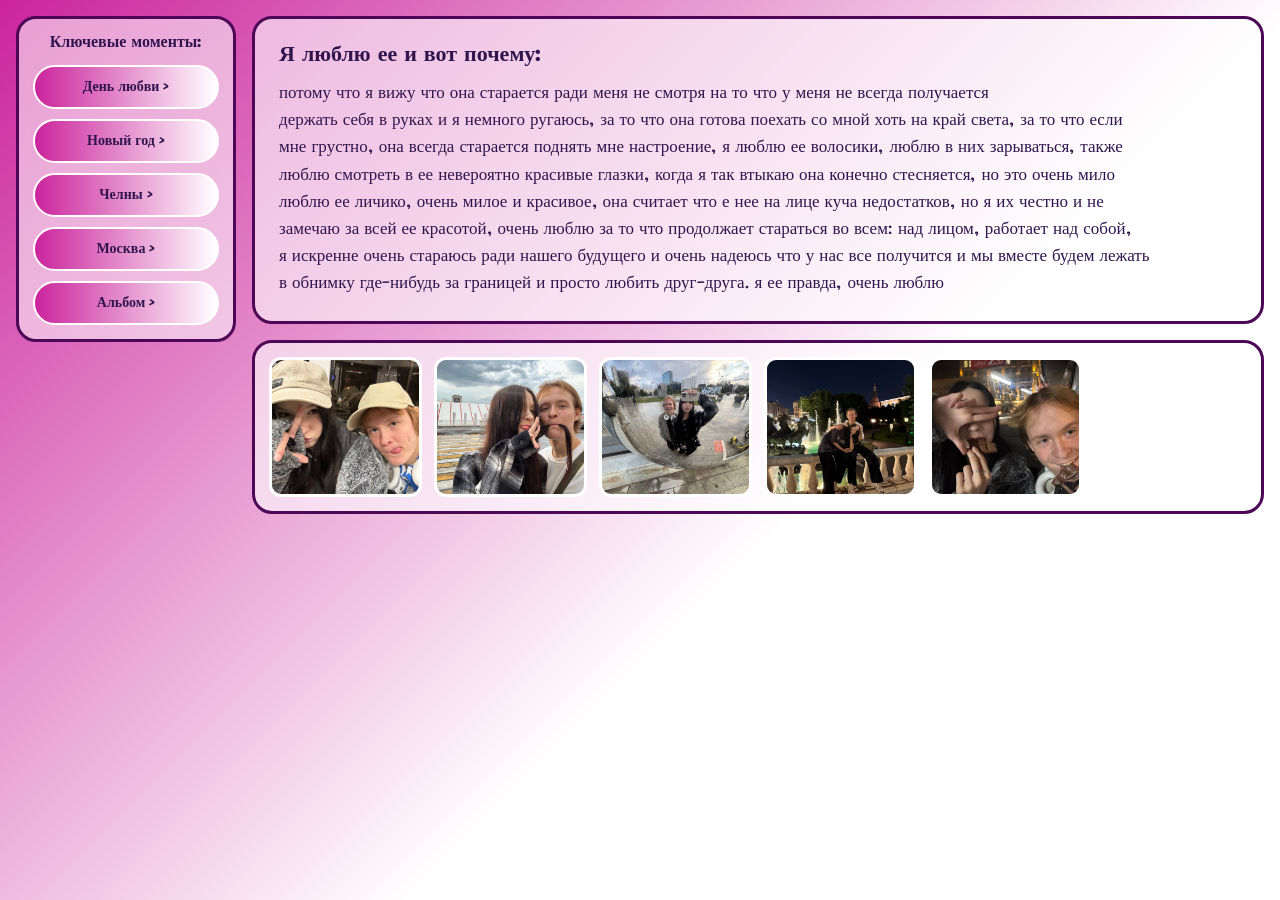
<file: index.html>
<!DOCTYPE html>
<head>
    <title>люблю аделишу</title>
    <link rel="stylesheet" href="style.css">
    <meta name="viewport" content="width=device-width, initial-scale=1">
</head>

<body class="body">
    <aside class="leftSide">
    <div class="menu">
        <h3 class="mainMoments">Ключевые моменты:</h3>
        <a class="menuPoint" href="loveDay.html">День любви ></a>
        <a class="menuPoint" href="newYear.html">Новый год ></a>
        <a class="menuPoint" href="chelny.html">Челны ></a>
        <a class="menuPoint" href="moscow.html">Москва ></a>
        <a class="menuPoint" href="album.html">Альбом  ></a>
    </div>
    </aside> 

    <main class="main">
        <h2 class="zagolovok">Я люблю ее и вот почему:</h2>
        <p class="mainText">потому что я вижу что она старается ради меня не смотря на то что у меня не всегда получается <br>
        держать себя в руках и я немного ругаюсь, за то что она готова поехать со мной хоть на край света, за то что если <br>
        мне грустно, она всегда старается поднять мне настроение, я люблю ее волосики, люблю в них зарываться, также <br>
        люблю смотреть в ее невероятно красивые глазки, когда я так втыкаю она конечно стесняется, но это очень мило <br>
        люблю ее личико, очень милое и красивое, она считает что е нее на лице куча недостатков, но я их честно и не <br>
        замечаю за всей ее красотой, очень люблю за то что продолжает стараться во всем: над лицом, работает над собой,<br>
        я искренне очень стараюсь ради нашего будущего и очень надеюсь что у нас все получится и мы вместе будем лежать <br>
        в обнимку где-нибудь за границей и просто любить друг-друга. я ее правда, очень люблю</p>
    </main>

    <aside class="downSide">
        <img class="photo" src="photos/photo_2026-11-08_07-16-53.jpg" alt="">
        <img class="photo" src="photos/photo_2026-11-08_07-17-02.jpg" alt="">
        <img class="photo" src="photos/photo_2026-11-08_07-17-20.jpg" alt="">
        <img class="photo" src="photos/photo_2026-11-08_07-30-1488.jpg" alt="">
        <img class="photo" src="photos/photo_2026-11-08_07-30-1489.jpg" alt="">
    </aside>
</body>
</file>
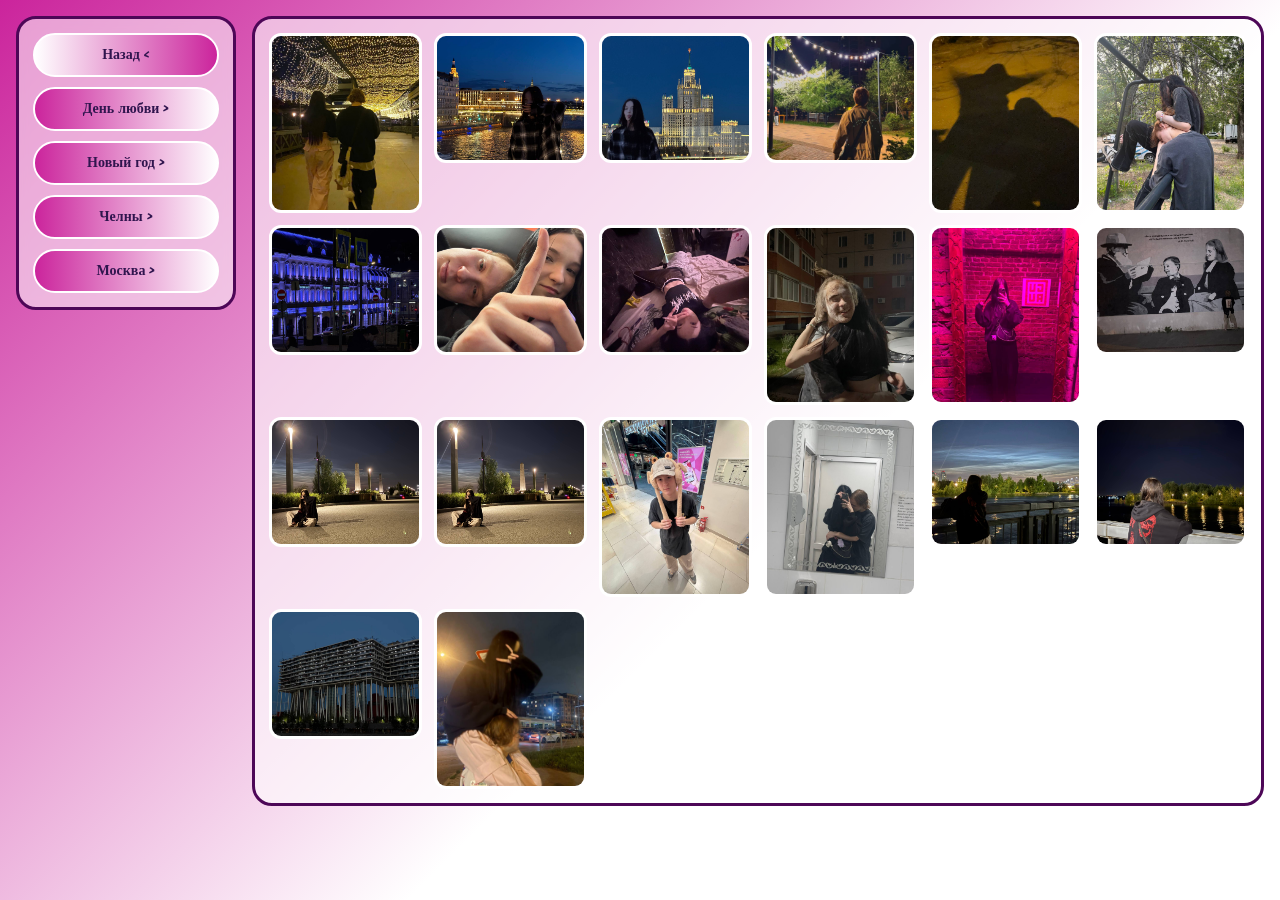
<file: album.html>
<!DOCTYPE html>
<head>
    <title>Альбом</title>
    <link rel="stylesheet" href="style.css">
    <meta name="viewport" content="width=device-width, initial-scale=1">
</head>

<body>
    <aside class="leftSide">
    <div class="menu">
        <a class="backButton" href="index.html">Назад <</a>
        <a class="menuPoint" href="loveDay.html">День любви ></a>
        <a class="menuPoint" href="newYear.html">Новый год ></a>
        <a class="menuPoint" href="chelny.html">Челны ></a>
        <a class="menuPoint" href="moscow.html">Москва  ></a>
    </div>
    </aside>

    <main class="albumMain">
        <img class="albumPhotoVertikal" src="photos/album1.jpg" alt="">
        <img class="albumPhoto" src="photos/album9.jpg" alt="">
        <img class="albumPhoto" src="photos/album10.jpg" alt="">
        <img class="albumPhoto" src="photos/album11.jpg" alt="">
        <img class="albumPhotoVertikal" src="photos/album2.jpg" alt="">
        <img class="albumPhotoVertikal" src="photos/album3.jpg" alt="">
        <img class="albumPhoto" src="photos/album12.jpg" alt="">
        <img class="albumPhoto" src="photos/album13.jpg" alt="">
        <img class="albumPhoto" src="photos/album14.jpg" alt="">
        <img class="albumPhotoVertikal" src="photos/album4.jpg" alt="">
        <img class="albumPhotoVertikal" src="photos/album5.jpg" alt="">
        <img class="albumPhoto" src="photos/album15.jpg" alt="">
        <img class="albumPhoto" src="photos/album16.jpg" alt="">
        <img class="albumPhoto" src="photos/album17.jpg" alt="">
        <img class="albumPhotoVertikal" src="photos/album6.jpg" alt="">
        <img class="albumPhotoVertikal" src="photos/album7.jpg" alt="">
        <img class="albumPhoto" src="photos/album18.jpg" alt="">
        <img class="albumPhoto" src="photos/album19.jpg" alt="">
        <img class="albumPhoto" src="photos/album20.jpg" alt="">
        <img class="albumPhotoVertikal" src="photos/album8.jpg" alt="">
        </div>
    </main>
</body>
</file>
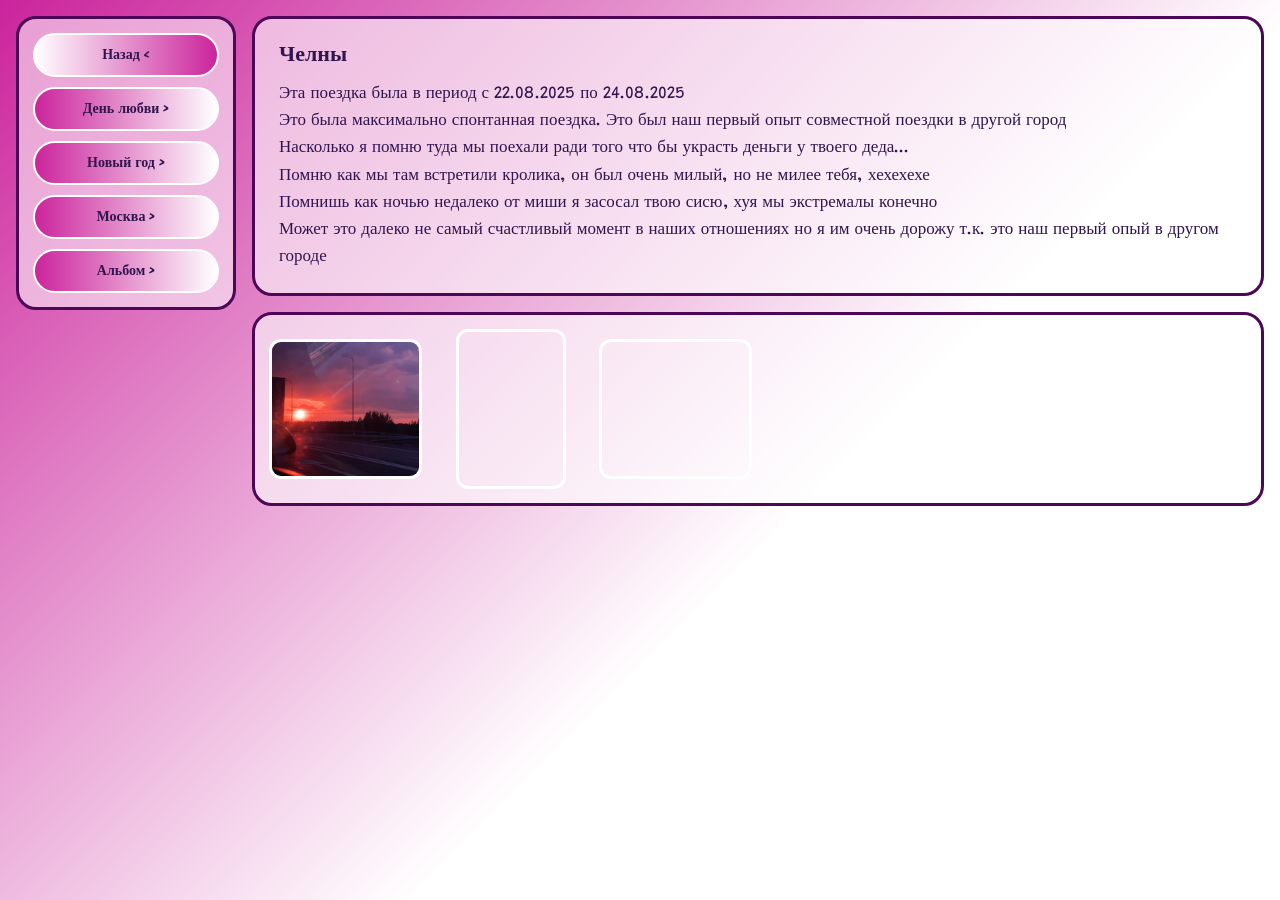
<file: chelny.html>
<!DOCTYPE html>
<head>
    <title>Челны</title>
    <link rel="stylesheet" href="style.css">
    <meta name="viewport" content="width=device-width, initial-scale=1">
</head>

<body>
    <aside class="leftSide">
    <div class="menu">
        <a class="backButton" href="index.html">Назад <</a>
        <a class="menuPoint" href="loveDay.html">День любви ></a>
        <a class="menuPoint" href="newYear.html">Новый год ></a>
        <a class="menuPoint" href="moscow.html">Москва ></a>
        <a class="menuPoint" href="album.html">Альбом  ></a>
    </div>
    </aside>

    <main class="main">
        <h2 class="zagolovok">Челны</h2>
        <p class="mainNewYearText">Эта поездка была в период с 22.08.2025 по 24.08.2025 <br>
        Это была максимально спонтанная поездка. Это был наш первый опыт совместной поездки в другой город <br>
        Насколько я помню туда мы поехали ради того что бы украсть деньги у твоего деда... <br>
        Помню как мы там встретили кролика, он был очень милый, но не милее тебя, хехехехе <br>
        Помнишь как ночью недалеко от миши я засосал твою сисю, хуя мы экстремалы конечно <br>
        Может это далеко не самый счастливый момент в наших отношениях но я им очень дорожу т.к. это наш
        первый опый в другом городе</p>
    </main>

    <aside class="downSide">
        <img class="photo" src="photos/photo_2026-11-08_09-04-13.jpg" alt="">
        <video class="photoVertikal" src="photos/video_2026-11-08_09-04-27.mp4" muted autoplay loop playsinline></video>
        <video class="photoNewYearObrez" src="photos/video_2026-11-08_09-04-20.mp4" muted autoplay loop playsinline></video>
    </aside>
</body>
</file>
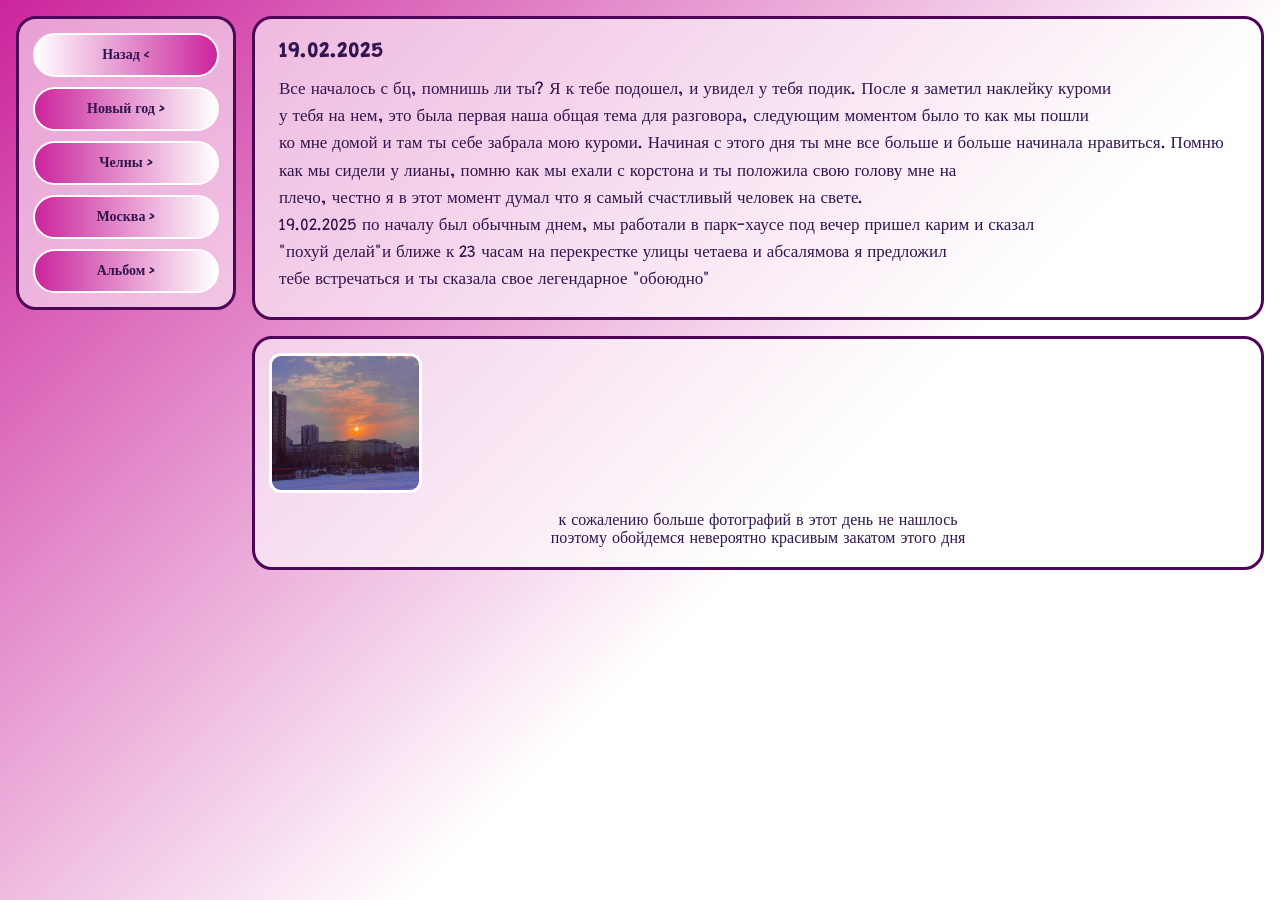
<file: loveDay.html>
<!DOCTYPE html>
<head>
    <title>день любви</title>
    <link rel="stylesheet" href="style.css">
    <meta name="viewport" content="width=device-width, initial-scale=1">
</head>

<body>
    <aside class="leftSide">
    <div class="menu">
        <a class="backButton" href="index.html">Назад <</a>
        <a class="menuPoint" href="newYear.html">Новый год ></a>
        <a class="menuPoint" href="chelny.html">Челны ></a>
        <a class="menuPoint" href="moscow.html">Москва ></a>
        <a class="menuPoint" href="album.html">Альбом  ></a>
    </div>
    </aside>

    <main class="main">
        <h2 class="zagolovok">19.02.2025</h2>
        <p class="mainLoveText">Все началось с бц, помнишь ли ты? Я к тебе подошел, и увидел у тебя подик. После я заметил
        наклейку куроми <br>у тебя на нем, это была первая наша общая тема для разговора, следующим моментом было то как мы
        пошли <br> ко мне домой и там ты себе забрала мою куроми. Начиная с этого дня ты мне все больше и больше начинала 
        нравиться. Помню как мы сидели у лианы, помню как мы ехали с корстона и ты положила свою голову мне на <br>плечо, 
        честно я в этот момент думал что я самый счастливый человек на свете. <br> 19.02.2025 по началу был обычным днем, 
        мы работали в парк-хаусе под вечер пришел карим и сказал <br> "похуй делай"и ближе к 23 часам на перекрестке 
        улицы четаева и абсалямова я предложил <br>тебе встречаться и ты сказала свое легендарное "обоюдно"</p>
    </main>

    <aside class="downSide">
        <img  class="photo" src="photos/photo_2026-11-08_08-16-43.jpg" alt="">
        <div class="photoText">к сожалению больше фотографий в этот день не нашлось <br> 
            поэтому обойдемся невероятно красивым закатом этого дня</div>
    </aside>
</body>
</file>
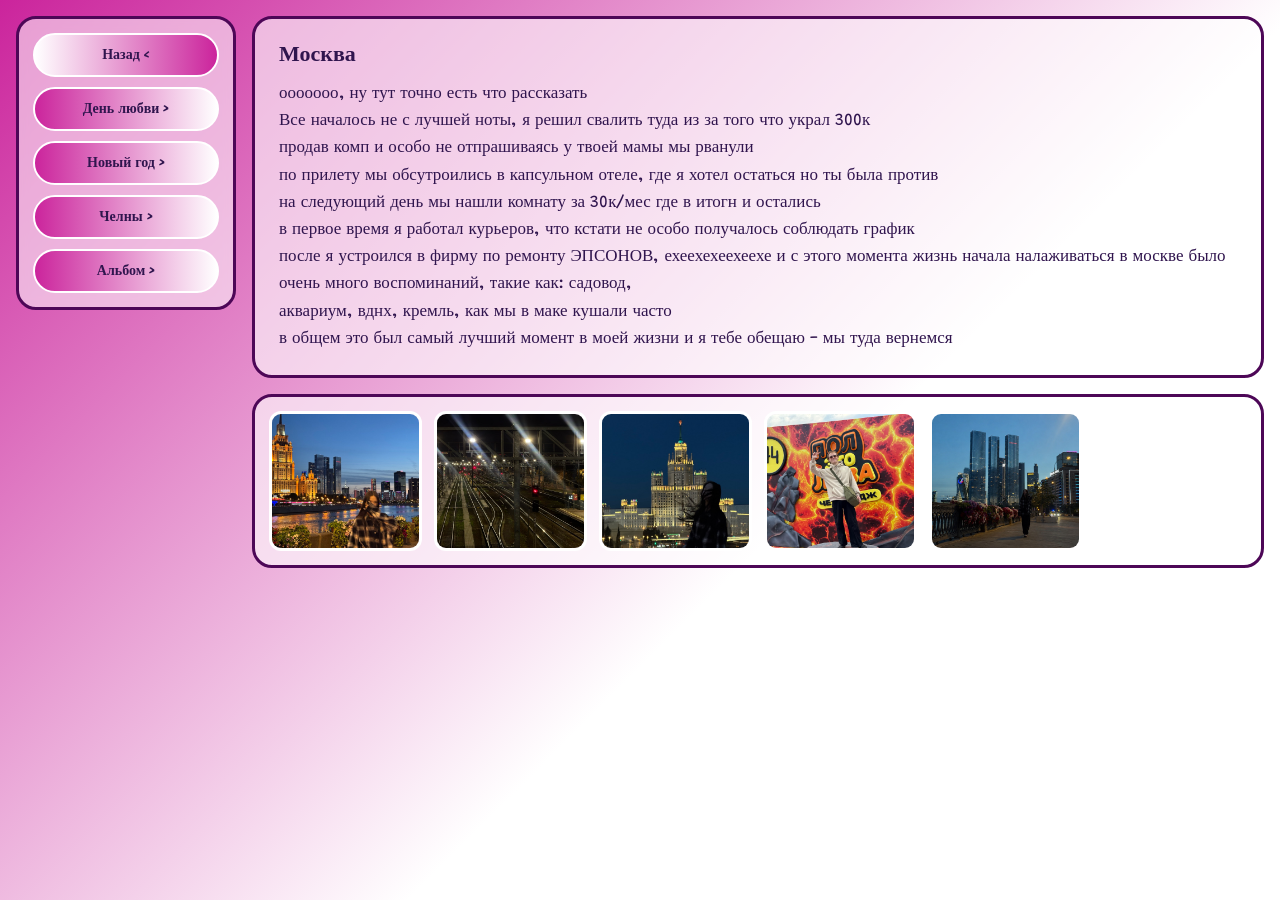
<file: moscow.html>
<!DOCTYPE html>
<head>
    <title>Москва</title>
    <link rel="stylesheet" href="style.css">
    <meta name="viewport" content="width=device-width, initial-scale=1">
</head>

<body>
    <aside class="leftSide">
    <div class="menu">
        <a class="backButton" href="index.html">Назад <</a>
        <a class="menuPoint" href="loveDay.html">День любви ></a>
        <a class="menuPoint" href="newYear.html">Новый год ></a>
        <a class="menuPoint" href="chelny.html">Челны ></a>
        <a class="menuPoint" href="album.html">Альбом  ></a>
    </div>
    </aside>

    <main class="main">
        <h2 class="zagolovok">Москва</h2>
        <p class="mainNewYearText">ооооооо, ну тут точно есть что рассказать <br>
        Все началось не с лучшей ноты, я решил свалить туда из за того что украл 300к <br>
        продав комп и особо не отпрашиваясь у твоей мамы мы рванули <br>
        по прилету мы обсутроились в капсульном отеле, где я хотел остаться но ты была против <br>
        на следующий день мы нашли комнату за 30к/мес где в итогн и остались <br>
        в первое время я работал курьеров, что кстати не особо получалось соблюдать график <br>
        после я устроился в фирму по ремонту ЭПСОНОВ, ехеехехеехеехе и с этого момента жизнь начала налаживаться
        в москве было очень  много воспоминаний, такие как: садовод,<br> аквариум, вднх, кремль, как мы в маке кушали часто <br>
        в общем это был самый лучший момент в моей жизни и я тебе обещаю - мы туда вернемся</p>
    </main>

    <aside class="downSide">
        <img class="photo" src="photos/photo_2026-11-08_09-23-16.jpg" alt="">
        <img class="photo" src="photos/photo_2026-11-08_09-23-22.jpg" alt="">
        <img class="photo" src="photos/photo_2026-11-08_09-23-27.jpg" alt="">
        <img class="photo" src="photos/photo_2026-11-08_09-23-32.jpg" alt="">
        <img class="photo" src="photos/photo_2026-11-08_09-23-37.jpg" alt="">
    </aside>
</body>
</file>
<file: style.css>
@import url('https://fonts.googleapis.com/css2?family=Grandstander:wght@400;600;700&display=swap');

:root {
    --pink: rgb(203, 36, 156);
    --purple: rgb(77, 7, 87);
    --ink: rgb(48, 21, 78);
    --radius: 20px;
    --gap: 16px;
}

* {
    box-sizing: border-box;
    font-family: 'Grandstander', cursive, fantasy;
    margin: 0;
    padding: 0;
}

html, body {
    min-height: 100%;
}

body {
    background: linear-gradient(135deg, var(--pink), #fff 60%);
    color: var(--ink);
    padding: var(--gap);
    display: grid;
    grid-template-columns: 220px minmax(0, 1fr);
    grid-template-rows: auto 1fr;
    grid-template-areas:
        "side main"
        "side down";
    gap: var(--gap);
    align-items: start;
}

a {
    text-decoration: none;
    color: var(--ink);
}

/* ---------- Боковое меню ---------- */
.leftSide {
    grid-area: side;
    position: sticky;
    top: var(--gap);
    background: rgba(255, 255, 255, 0.55);
    border: 3px solid var(--purple);
    border-radius: var(--radius);
    padding: 14px;
    backdrop-filter: blur(6px);
}

.menu {
    display: flex;
    flex-direction: column;
    gap: 10px;
}

.mainMoments {
    font-size: 16px;
    text-align: center;
    margin-bottom: 4px;
}

.menuPoint,
.backButton {
    display: flex;
    justify-content: center;
    align-items: center;
    min-height: 44px;
    padding: 8px 12px;
    font-size: 14px;
    font-weight: 600;
    text-align: center;
    border: 2px solid #fff;
    border-radius: 999px;
    background: linear-gradient(to right, var(--pink), #fff);
    transition: transform 0.15s ease, box-shadow 0.15s ease;
}

.backButton {
    background: linear-gradient(to left, var(--pink), #fff);
}

.menuPoint:hover,
.backButton:hover {
    transform: translateY(-2px);
    box-shadow: 0 6px 14px rgba(77, 7, 87, 0.25);
    text-decoration: none;
}

/* ---------- Контент ---------- */
.main {
    grid-area: main;
    background: rgba(255, 255, 255, 0.6);
    border: 3px solid var(--purple);
    border-radius: var(--radius);
    padding: 22px 24px;
}

.zagolovok {
    font-size: 22px;
    margin-bottom: 14px;
}

.mainText,
.mainLoveText,
.mainNewYearText {
    font-size: 17px;
    line-height: 1.6;
}

/* ---------- Галерея ---------- */
.downSide {
    grid-area: down;
    background: rgba(255, 255, 255, 0.6);
    border: 3px solid var(--purple);
    border-radius: var(--radius);
    padding: 14px;
    display: grid;
    grid-template-columns: repeat(auto-fill, minmax(140px, 1fr));
    gap: 12px;
    align-items: center;
    justify-items: center;
}

.photo,
.photoVertikal,
.photoNewYearObrez {
    width: 100%;
    max-width: 100%;
    height: 140px;
    object-fit: cover;
    border: 3px solid #fff;
    border-radius: 12px;
    display: block;
}

.photoVertikal {
    height: 160px;
    max-width: 110px;
}

.photoNewYearObrez {
    height: 140px;
}

.photoText {
    grid-column: 1 / -1;
    text-align: center;
    font-size: 16px;
    padding: 6px;
}

/* ---------- Альбом ---------- */
.albumMain {
    grid-area: main / main / down / down;
    background: rgba(255, 255, 255, 0.6);
    border: 3px solid var(--purple);
    border-radius: var(--radius);
    padding: 14px;
    display: grid;
    grid-template-columns: repeat(auto-fill, minmax(130px, 1fr));
    gap: 12px;
    align-content: start;
}

.albumMain img {
    width: 100%;
    height: 130px;
    object-fit: cover;
    border: 3px solid #fff;
    border-radius: 12px;
    display: block;
}

.albumPhotoVertikal {
    height: 180px !important;
}



/* ---------- Телефон ---------- */
@media (width <= 700px) {
    body {
        display: grid;
        grid-template-columns: 1fr;
        grid-template-rows: auto auto auto;
        grid-template-areas:
        "side"
        "main"
        "down";
    }

    .leftSide {
        position: relative;
        margin-bottom: 15px;
    }
}
</file>
